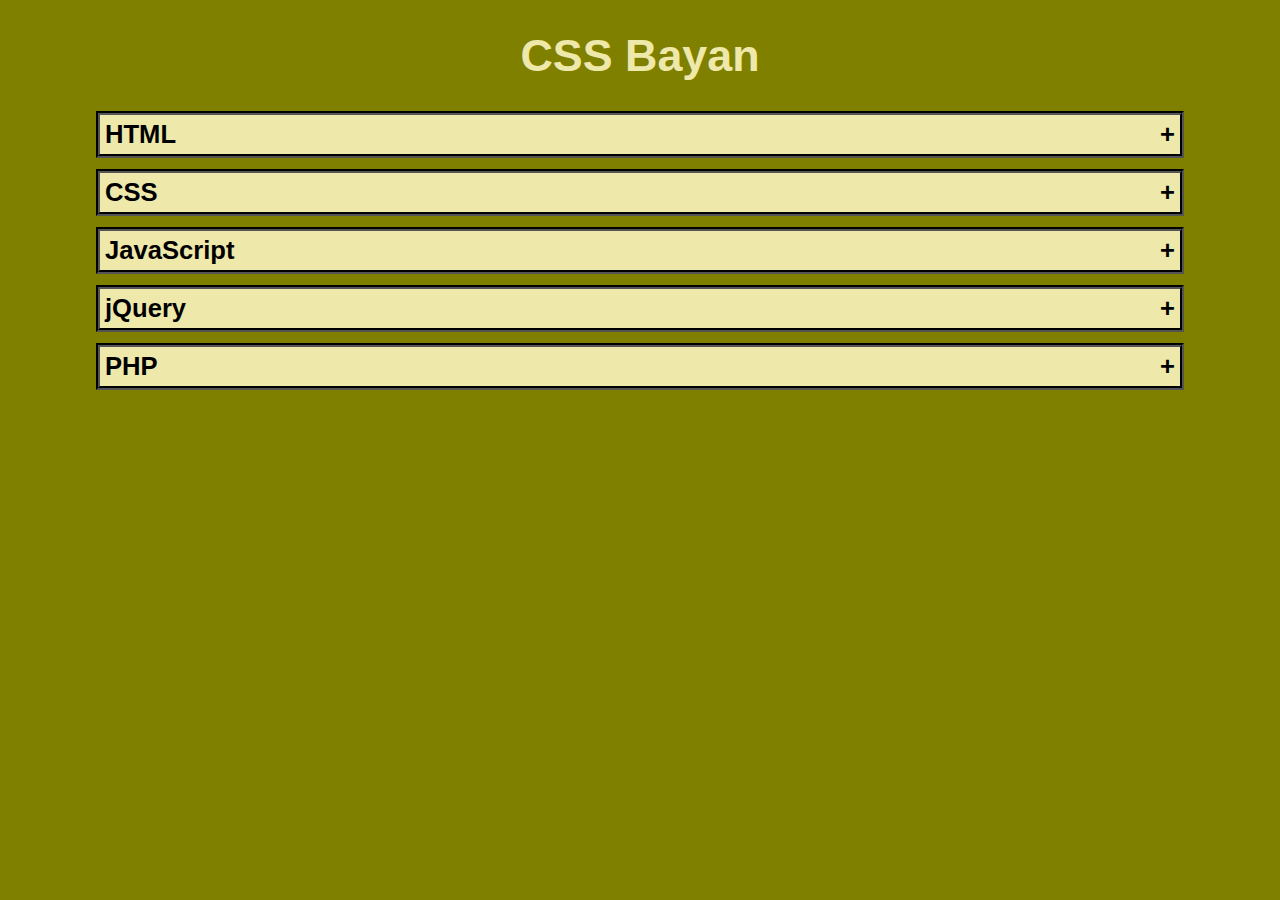
<file: cssBayan/index.html>
<!DOCTYPE html>
<html lang="en">

<head>
    <meta charset="UTF-8">
    <meta http-equiv="X-UA-Compatible" content="IE=edge">
    <meta name="viewport" content="width=device-width, initial-scale=1.0">
    <title>CSS Bayan</title>
    <link rel="stylesheet" href="styles/style.css">
</head>

<body class="page">
    <header class="header">
        <h1 class="header__title">CSS Bayan</h1>
    </header>
    <section class="main-section">
        <div class="wrapper">
            <div class="bayan">
                <div class="bayan__box">
                    <input type="checkbox" class="bayan__input" id="box-1">
                    <label for="box-1" class="bayan__title">HTML</label>
                    <img src="images/html-logo.png" alt="html" class="bayan__logo">
                    <p class="bayan__text">HTML (HyperText Markup Language) — язык гипертекстовой разметки. Этот
                        стандарт применяют, когда разрабатывают веб-страницы. Он не относится к языкам программирования,
                        на которых пишут программы и приложения. В нём есть только теги — они говорят браузеру, как
                        отображать сайт. HTML — это старт в профессиях верстальщика и веб-программиста.</p>
                </div>
                <div class="bayan__box">
                    <input type="checkbox" class="bayan__input" id="box-2">
                    <label for="box-2" class="bayan__title">CSS</label>
                    <img src="images/css-logo.png" alt="css" class="bayan__logo">
                    <p class="bayan__text">CSS — это язык вёрстки и технология, которая описывает форматирование
                        элементов веб-страницы. С 1996 года она менялась, и сейчас разработчики используют уже третью
                        версию. Сайт пишут с помощью HTML-кода, но он задает только сами элементы — их логическую
                        структуру. А специальный язык стилей CSS придает им визуальные характеристики: цвет, шрифт,
                        размеры.</p>
                </div>
                <div class="bayan__box">
                    <input type="checkbox" class="bayan__input" id="box-3">
                    <label for="box-3" class="bayan__title">JavaScript</label>
                    <img src="images/js-logo.png" alt="javascript" class="bayan__logo">
                    <p class="bayan__text">JavaScript – это язык frontend-программирования, который используют
                        разработчики для создания интерактивных веб-страниц. Функции JavaScript могут улучшить удобство
                        взаимодействия пользователя с веб-сайтом: от обновления ленты новостей в социальных сетях и до
                        отображения анимации и интерактивных карт.</p>
                </div>
                <div class="bayan__box">
                    <input type="checkbox" class="bayan__input" id="box-4">
                    <label for="box-4" class="bayan__title">jQuery</label>
                    <img src="images/jquery-logo.png" alt="jquery" class="bayan__logo">
                    <p class="bayan__text">jQuery — набор функций JavaScript, фокусирующийся на взаимодействии
                        JavaScript и HTML. Библиотека jQuery помогает легко получать доступ к любому элементу DOM,
                        обращаться к атрибутам и содержимому элементов DOM, манипулировать ими.</p>
                </div>
                <div class="bayan__box">
                    <input type="checkbox" class="bayan__input" id="box-5">
                    <label for="box-5" class="bayan__title">PHP</label>
                    <img src="images/php-logo.png" alt="php" class="bayan__logo">
                    <p class="bayan__text">PHP — скриптовый язык backend-программирования. Имеет открытый исходный код.
                        Изначально создавался для разработки веб-приложений, но в процессе обновлений стал языком общего
                        назначения. Сейчас PHP активно используют веб-разработчики для создания сайтов и веб-приложений.
                    </p>
                </div>
            </div>
        </div>
    </section>
</body>

</html>
</file>
<file: cssBayan/styles/style.css>
* {
    box-sizing: border-box;
}

.page {
    background-color: olive;
    margin: 0 auto;
    font-family: 'Inter', Arial, sans-serif;
    max-width: 1920px;
}

.header {
    display: flex;
    flex-direction: column;
    align-items: center;
}

.header__title {
    color: palegoldenrod;
    font-size: 3.5vw;
}

.main-section {}

.wrapper {
    max-width: 85%;
    margin: 0 auto;
}

.bayan {}

.bayan__box {
    background-color: palegoldenrod;
    color: black;
    border: 4px groove black;
    margin-bottom: 1%;
    transition: all 0.3s ease;
}

.bayan__title {
    padding: 5px;
    display: flex;
    justify-content: space-between;
    font-weight: bold;
    cursor: pointer;
    font-size: 2vw;
}

.bayan__logo {
    width: 10vw;
    height: 10vw;
    float: left;
}

.bayan__title::after {
    content: "+";
}

.bayan__input,
.bayan__text,
.bayan__logo {
    display: none;
}

.bayan__text {
    padding: 10px 10px;
    margin: 0;
    font-size: 2vw;
    text-align: justify;
}

.bayan__box :hover+.bayan__title,
.bayan__box :checked+.bayan__title{
    background-color: azure;
}

.bayan__box :hover+.bayan__title::after,
.bayan__box :checked+.bayan__title::after {
    content: "x";
}

.bayan__box :hover~.bayan__text,
.bayan__box :checked~.bayan__text,
.bayan__box :hover~.bayan__logo,
.bayan__box :checked~.bayan__logo {
    display: block;
    background-color: azure;
}
</file>
